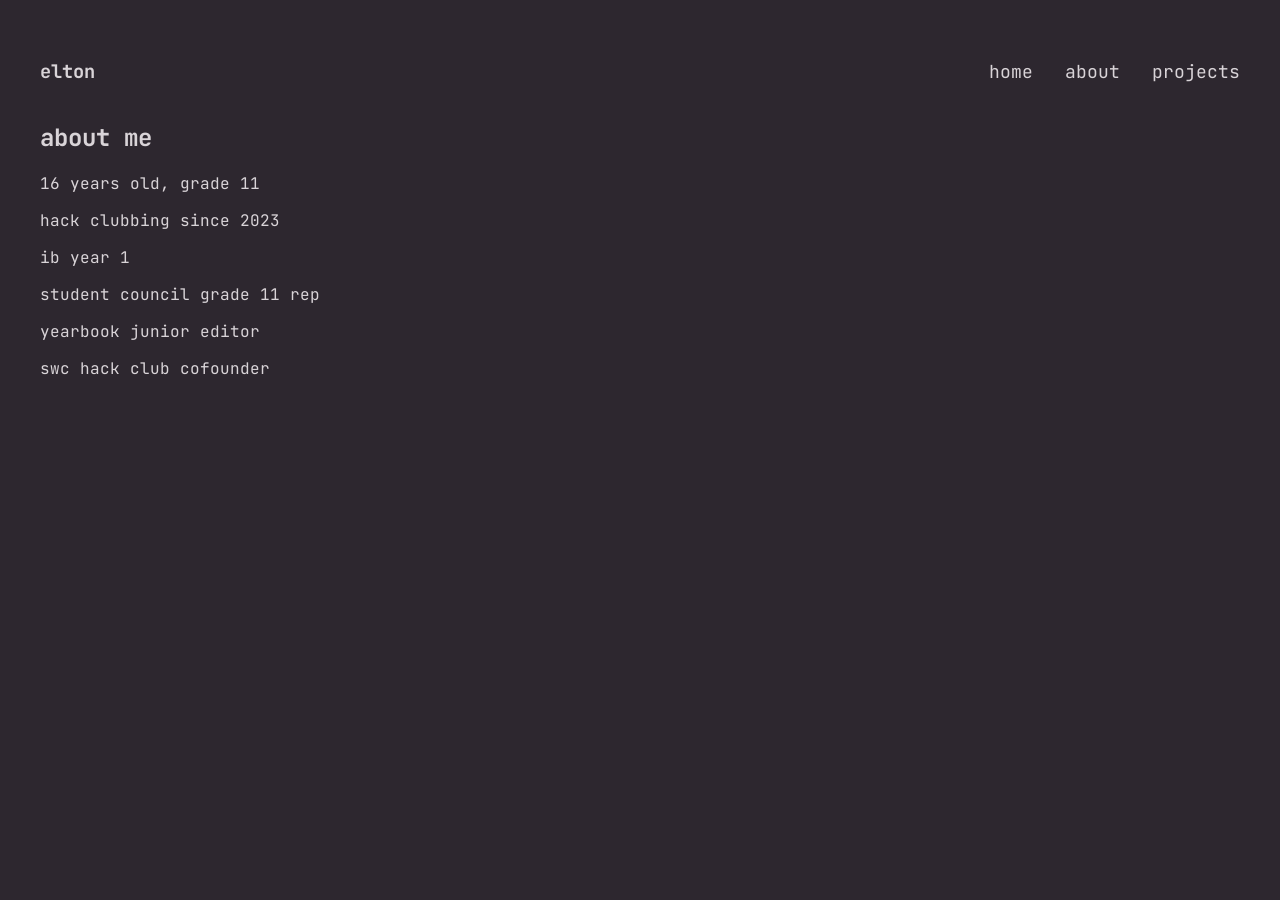
<file: about.html>
<!DOCTYPE html>
<html lang="en">
<head>
    <meta charset="UTF-8">
    <title>eltons cool website</title>
    <link rel="stylesheet" href="styles.css">
    <link rel="preconnect" href="https://fonts.googleapis.com">
    <link rel="preconnect" href="https://fonts.gstatic.com">
    <link href="https://fonts.googleapis.com/css2?family=JetBrains+Mono:wght@100..800&display=swap" rel="stylesheet">
</head>
<body>
    <header class="navbar">
        <h3>elton</h3>
        <nav class="nav-links">
            <a href="index.html">home</a>
            <a href="about.html">about</a>
            <a href="projects.html">projects</a>
        </nav>
    </header>
    <section>
        <h1>about me</h1>
        <p>16 years old, grade 11</p>
        <p>hack clubbing since 2023</p>
        <p>ib year 1</p>
        <p>student council grade 11 rep</p>
        <p>yearbook junior editor</p>
        <p>swc hack club cofounder</p>
    </section>
</body>
</html>
</file>
<file: styles.css>
.navbar {
    display: flex;
    justify-content: space-between;
    align-items: center;
}

.nav-links {
    display: flex;
    gap: 2em;
}

body {
    padding: 2em;
    font-family: 'Jetbrains Mono', monospace;
    background: #2d272f;
    color: #d9d4d8;
}

a {
    color: #d9d4d8;
    text-decoration: none;
    font-size: 18px;
}

.section {
    display: flex;
    flex-wrap: wrap;
    gap: 24px;
}

.section h2 {
    flex-basis: 100%;
    margin: 0;
}

.preview {
    flex: 0 1 315px;
}

.preview img {
    display: block;
    width: 100%;
    height: auto;
}

.preview h3 {
    margin: 10px 0 5px;
}

.preview p {
    margin: 0;
}
</file>
